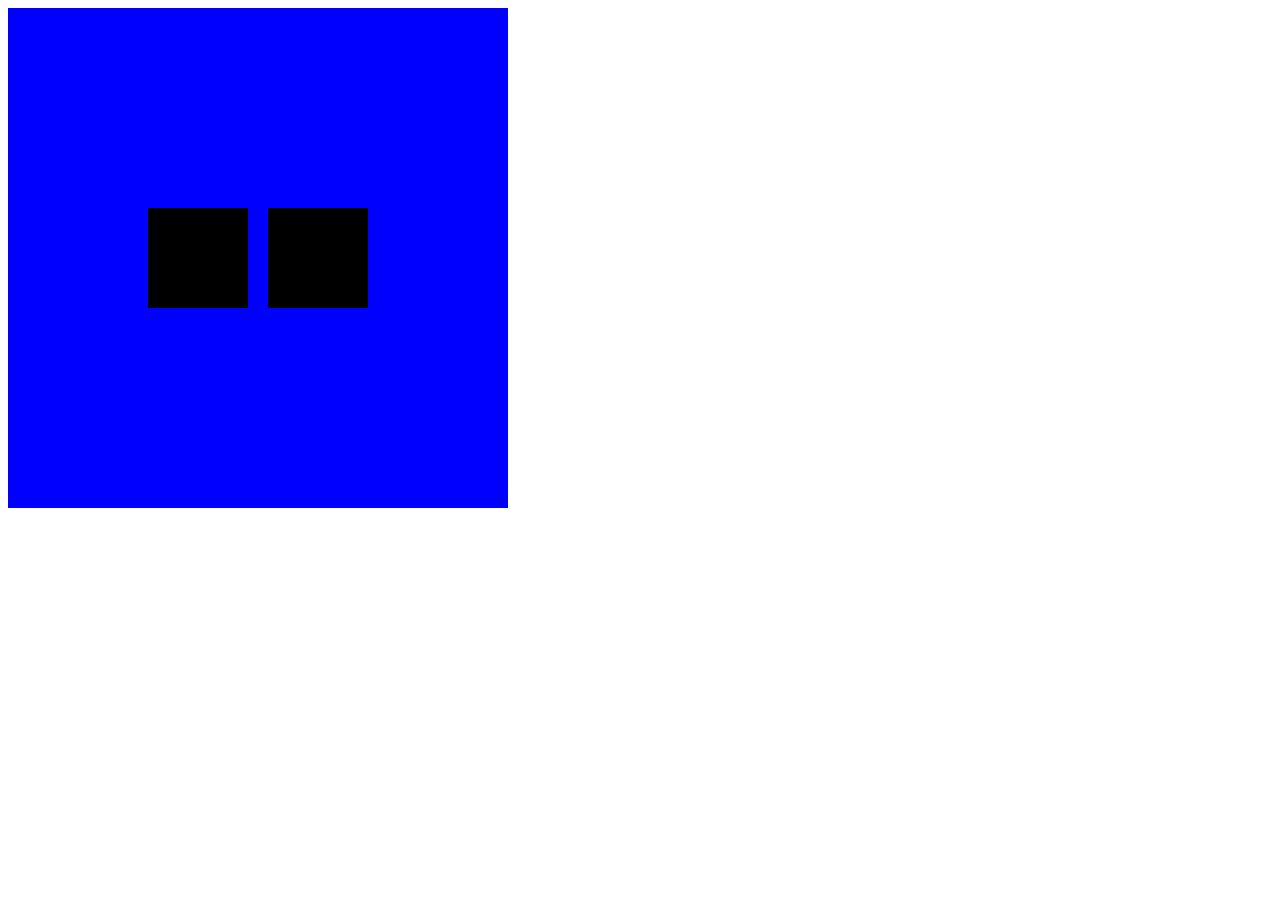
<file: media.html>
<!DOCTYPE html>
<html lang="en">
<head>
    <meta charset="UTF-8">
    <meta name="viewport" content="width=device-width, initial-scale=1.0">
    <title>Document</title>
    <link rel="stylesheet" href="media.css">
</head>
<body>
     <div class="a">
        <div class="aa"></div>
        <div class="aa"></div>
     </div>
</body>
</html>
</file>
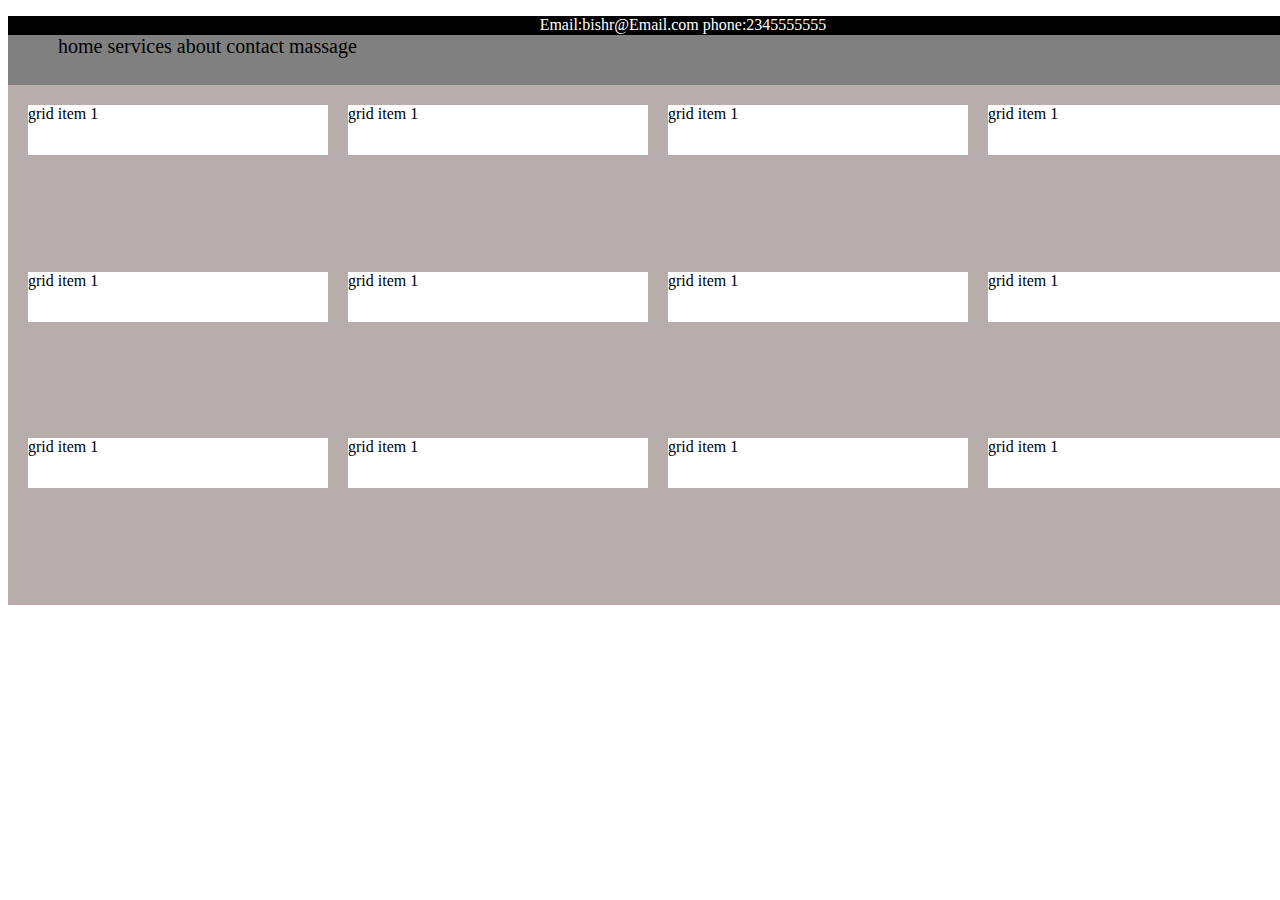
<file: table/bishr.html>
<!DOCTYPE html>
<html lang="en">
<head>
    <meta charset="UTF-8">
    <meta name="viewport" content="width=device-width, initial-scale=1.0">
    <title>Document</title>
</head>
<style>
    
.a{
    background-color: black;
    width: 1350px;
    height: 30px;
}
.b{
    color: white;
    text-align: center;
}
.c{
    background-color: gray;
    width: 1350px;
    height: 50px;
    padding-left: 30px;
    
}
.d{
    color: black;
    margin-left: 20px;
    margin-top: -15px;
    font-size: 20px;
}
.e{
    background-color: rgb(184, 173, 173);
    width: 1350px;
    height: 500px;
    padding-top: 20px;
    display: flex;
    flex-wrap: wrap;

}
.f{
    width: 300px;
    height: 50px;
    background-color: white;
    margin-left: 20px;
}
.i{
    background-color: rgb(184, 173, 173);
    width: 1350px;
    height: 500px;
    padding-top: 20px;
    display: flex;
}
.h{
    width: 300px;
    height: 50px;
    background-color: white;
    margin-left: 20px;
}
</style>

<body>
    <div class="a">
  <p class="b">Email:bishr@Email.com    phone:2345555555</p>
    <div class="c"> 
        <p class="d"> home services about contact massage</p>
    </div>
    <div class="e">
        <div class="f">grid item 1</div>
        <div class="f">grid item 1</div>
        <div class="f">grid item 1</div>
        <div class="f">grid item 1</div>
        <div class="f">grid item 1</div>
        <div class="f">grid item 1</div>
        <div class="f">grid item 1</div>
        <div class="f">grid item 1</div>
        <div class="f">grid item 1</div>
        <div class="f">grid item 1</div>
        <div class="f">grid item 1</div>
        <div class="f">grid item 1</div>

    </div>
    



</body>
</html>
</file>
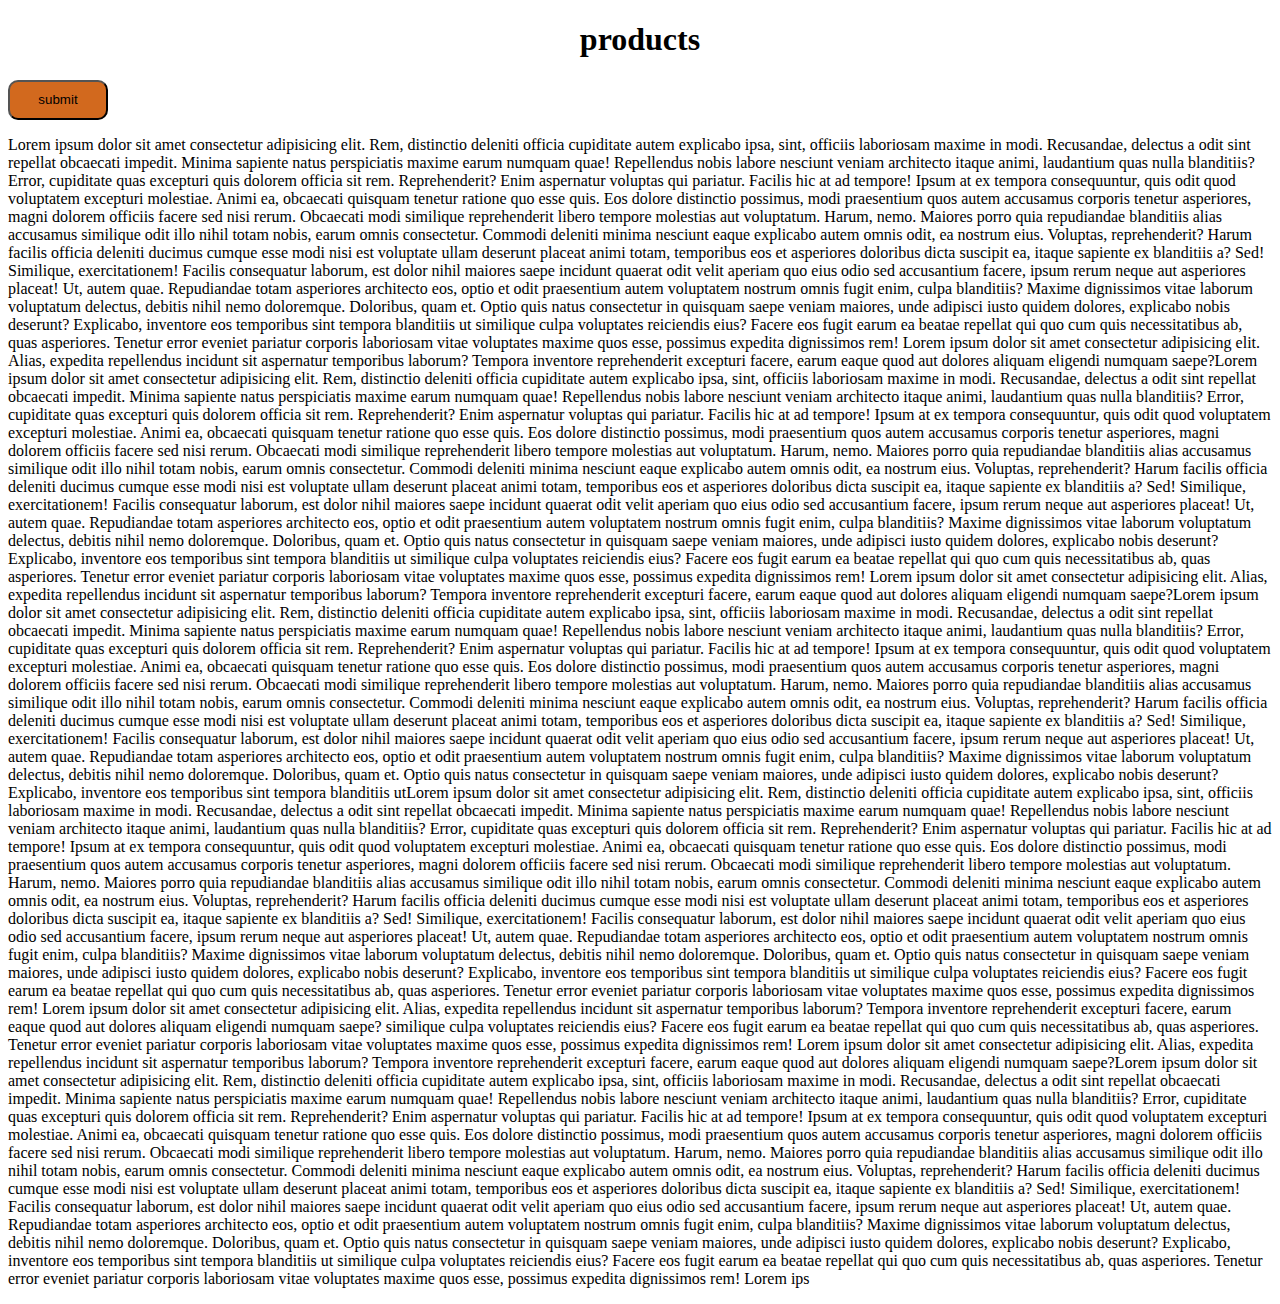
<file: table/position.html>
<!DOCTYPE html>
<html lang="en">
<head>
    <meta charset="UTF-8">
    <meta name="viewport" content="width=device-width, initial-scale=1.0">
    <title>Document</title>
</head>
<style>
    .a{
        text-align: center;
    }
     .b{
        width: 100px;
        height: 40px;
        border-radius: 10px;
        background-color: cornflowerblue;
        position: fixed;
        bottom: 300px;
        left: 20px;
     }
    .c{
        width: 100px;
        height: 40px;
        border-radius: 10px;
        background-color: chocolate;
        position: sticky;
        top: 10px;

    }
</style>
<body>
    <h1 class="a">products</h1>
    <button class="c">submit</button>
    <p>Lorem ipsum dolor sit amet consectetur adipisicing elit. Rem, distinctio deleniti officia cupiditate autem explicabo ipsa, sint, officiis laboriosam maxime in modi. Recusandae, delectus a odit sint repellat obcaecati impedit.
    Minima sapiente natus perspiciatis maxime earum numquam quae! Repellendus nobis labore nesciunt veniam architecto itaque animi, laudantium quas nulla blanditiis? Error, cupiditate quas excepturi quis dolorem officia sit rem. Reprehenderit?
    Enim aspernatur voluptas qui pariatur. Facilis hic at ad tempore! Ipsum at ex tempora consequuntur, quis odit quod voluptatem excepturi molestiae. Animi ea, obcaecati quisquam tenetur ratione quo esse quis.
    Eos dolore distinctio possimus, modi praesentium quos autem accusamus corporis tenetur asperiores, magni dolorem officiis facere sed nisi rerum. Obcaecati modi similique reprehenderit libero tempore molestias aut voluptatum. Harum, nemo.
    Maiores porro quia repudiandae blanditiis alias accusamus similique odit illo nihil totam nobis, earum omnis consectetur. Commodi deleniti minima nesciunt eaque explicabo autem omnis odit, ea nostrum eius. Voluptas, reprehenderit?
    Harum facilis officia deleniti ducimus cumque esse modi nisi est voluptate ullam deserunt placeat animi totam, temporibus eos et asperiores doloribus dicta suscipit ea, itaque sapiente ex blanditiis a? Sed!
    Similique, exercitationem! Facilis consequatur laborum, est dolor nihil maiores saepe incidunt quaerat odit velit aperiam quo eius odio sed accusantium facere, ipsum rerum neque aut asperiores placeat! Ut, autem quae.
    Repudiandae totam asperiores architecto eos, optio et odit praesentium autem voluptatem nostrum omnis fugit enim, culpa blanditiis? Maxime dignissimos vitae laborum voluptatum delectus, debitis nihil nemo doloremque. Doloribus, quam et.
    Optio quis natus consectetur in quisquam saepe veniam maiores, unde adipisci iusto quidem dolores, explicabo nobis deserunt? Explicabo, inventore eos temporibus sint tempora blanditiis ut similique culpa voluptates reiciendis eius?
    Facere eos fugit earum ea beatae repellat qui quo cum quis necessitatibus ab, quas asperiores. Tenetur error eveniet pariatur corporis laboriosam vitae voluptates maxime quos esse, possimus expedita dignissimos rem! Lorem ipsum dolor sit amet consectetur adipisicing elit. Alias, expedita repellendus incidunt sit aspernatur temporibus laborum? Tempora inventore reprehenderit excepturi facere, earum eaque quod aut dolores aliquam eligendi numquam saepe?Lorem ipsum dolor sit amet consectetur adipisicing elit. Rem, distinctio deleniti officia cupiditate autem explicabo ipsa, sint, officiis laboriosam maxime in modi. Recusandae, delectus a odit sint repellat obcaecati impedit.
    Minima sapiente natus perspiciatis maxime earum numquam quae! Repellendus nobis labore nesciunt veniam architecto itaque animi, laudantium quas nulla blanditiis? Error, cupiditate quas excepturi quis dolorem officia sit rem. Reprehenderit?
    Enim aspernatur voluptas qui pariatur. Facilis hic at ad tempore! Ipsum at ex tempora consequuntur, quis odit quod voluptatem excepturi molestiae. Animi ea, obcaecati quisquam tenetur ratione quo esse quis.
    Eos dolore distinctio possimus, modi praesentium quos autem accusamus corporis tenetur asperiores, magni dolorem officiis facere sed nisi rerum. Obcaecati modi similique reprehenderit libero tempore molestias aut voluptatum. Harum, nemo.
    Maiores porro quia repudiandae blanditiis alias accusamus similique odit illo nihil totam nobis, earum omnis consectetur. Commodi deleniti minima nesciunt eaque explicabo autem omnis odit, ea nostrum eius. Voluptas, reprehenderit?
    Harum facilis officia deleniti ducimus cumque esse modi nisi est voluptate ullam deserunt placeat animi totam, temporibus eos et asperiores doloribus dicta suscipit ea, itaque sapiente ex blanditiis a? Sed!
    Similique, exercitationem! Facilis consequatur laborum, est dolor nihil maiores saepe incidunt quaerat odit velit aperiam quo eius odio sed accusantium facere, ipsum rerum neque aut asperiores placeat! Ut, autem quae.
    Repudiandae totam asperiores architecto eos, optio et odit praesentium autem voluptatem nostrum omnis fugit enim, culpa blanditiis? Maxime dignissimos vitae laborum voluptatum delectus, debitis nihil nemo doloremque. Doloribus, quam et.
    Optio quis natus consectetur in quisquam saepe veniam maiores, unde adipisci iusto quidem dolores, explicabo nobis deserunt? Explicabo, inventore eos temporibus sint tempora blanditiis ut similique culpa voluptates reiciendis eius?
    Facere eos fugit earum ea beatae repellat qui quo cum quis necessitatibus ab, quas asperiores. Tenetur error eveniet pariatur corporis laboriosam vitae voluptates maxime quos esse, possimus expedita dignissimos rem! Lorem ipsum dolor sit amet consectetur adipisicing elit. Alias, expedita repellendus incidunt sit aspernatur temporibus laborum? Tempora inventore reprehenderit excepturi facere, earum eaque quod aut dolores aliquam eligendi numquam saepe?Lorem ipsum dolor sit amet consectetur adipisicing elit. Rem, distinctio deleniti officia cupiditate autem explicabo ipsa, sint, officiis laboriosam maxime in modi. Recusandae, delectus a odit sint repellat obcaecati impedit.
    Minima sapiente natus perspiciatis maxime earum numquam quae! Repellendus nobis labore nesciunt veniam architecto itaque animi, laudantium quas nulla blanditiis? Error, cupiditate quas excepturi quis dolorem officia sit rem. Reprehenderit?
    Enim aspernatur voluptas qui pariatur. Facilis hic at ad tempore! Ipsum at ex tempora consequuntur, quis odit quod voluptatem excepturi molestiae. Animi ea, obcaecati quisquam tenetur ratione quo esse quis.
    Eos dolore distinctio possimus, modi praesentium quos autem accusamus corporis tenetur asperiores, magni dolorem officiis facere sed nisi rerum. Obcaecati modi similique reprehenderit libero tempore molestias aut voluptatum. Harum, nemo.
    Maiores porro quia repudiandae blanditiis alias accusamus similique odit illo nihil totam nobis, earum omnis consectetur. Commodi deleniti minima nesciunt eaque explicabo autem omnis odit, ea nostrum eius. Voluptas, reprehenderit?
    Harum facilis officia deleniti ducimus cumque esse modi nisi est voluptate ullam deserunt placeat animi totam, temporibus eos et asperiores doloribus dicta suscipit ea, itaque sapiente ex blanditiis a? Sed!
    Similique, exercitationem! Facilis consequatur laborum, est dolor nihil maiores saepe incidunt quaerat odit velit aperiam quo eius odio sed accusantium facere, ipsum rerum neque aut asperiores placeat! Ut, autem quae.
    Repudiandae totam asperiores architecto eos, optio et odit praesentium autem voluptatem nostrum omnis fugit enim, culpa blanditiis? Maxime dignissimos vitae laborum voluptatum delectus, debitis nihil nemo doloremque. Doloribus, quam et.
    Optio quis natus consectetur in quisquam saepe veniam maiores, unde adipisci iusto quidem dolores, explicabo nobis deserunt? Explicabo, inventore eos temporibus sint tempora blanditiis utLorem ipsum dolor sit amet consectetur adipisicing elit. Rem, distinctio deleniti officia cupiditate autem explicabo ipsa, sint, officiis laboriosam maxime in modi. Recusandae, delectus a odit sint repellat obcaecati impedit.
    Minima sapiente natus perspiciatis maxime earum numquam quae! Repellendus nobis labore nesciunt veniam architecto itaque animi, laudantium quas nulla blanditiis? Error, cupiditate quas excepturi quis dolorem officia sit rem. Reprehenderit?
    Enim aspernatur voluptas qui pariatur. Facilis hic at ad tempore! Ipsum at ex tempora consequuntur, quis odit quod voluptatem excepturi molestiae. Animi ea, obcaecati quisquam tenetur ratione quo esse quis.
    Eos dolore distinctio possimus, modi praesentium quos autem accusamus corporis tenetur asperiores, magni dolorem officiis facere sed nisi rerum. Obcaecati modi similique reprehenderit libero tempore molestias aut voluptatum. Harum, nemo.
    Maiores porro quia repudiandae blanditiis alias accusamus similique odit illo nihil totam nobis, earum omnis consectetur. Commodi deleniti minima nesciunt eaque explicabo autem omnis odit, ea nostrum eius. Voluptas, reprehenderit?
    Harum facilis officia deleniti ducimus cumque esse modi nisi est voluptate ullam deserunt placeat animi totam, temporibus eos et asperiores doloribus dicta suscipit ea, itaque sapiente ex blanditiis a? Sed!
    Similique, exercitationem! Facilis consequatur laborum, est dolor nihil maiores saepe incidunt quaerat odit velit aperiam quo eius odio sed accusantium facere, ipsum rerum neque aut asperiores placeat! Ut, autem quae.
    Repudiandae totam asperiores architecto eos, optio et odit praesentium autem voluptatem nostrum omnis fugit enim, culpa blanditiis? Maxime dignissimos vitae laborum voluptatum delectus, debitis nihil nemo doloremque. Doloribus, quam et.
    Optio quis natus consectetur in quisquam saepe veniam maiores, unde adipisci iusto quidem dolores, explicabo nobis deserunt? Explicabo, inventore eos temporibus sint tempora blanditiis ut similique culpa voluptates reiciendis eius?
    Facere eos fugit earum ea beatae repellat qui quo cum quis necessitatibus ab, quas asperiores. Tenetur error eveniet pariatur corporis laboriosam vitae voluptates maxime quos esse, possimus expedita dignissimos rem! Lorem ipsum dolor sit amet consectetur adipisicing elit. Alias, expedita repellendus incidunt sit aspernatur temporibus laborum? Tempora inventore reprehenderit excepturi facere, earum eaque quod aut dolores aliquam eligendi numquam saepe? similique culpa voluptates reiciendis eius?
    Facere eos fugit earum ea beatae repellat qui quo cum quis necessitatibus ab, quas asperiores. Tenetur error eveniet pariatur corporis laboriosam vitae voluptates maxime quos esse, possimus expedita dignissimos rem! Lorem ipsum dolor sit amet consectetur adipisicing elit. Alias, expedita repellendus incidunt sit aspernatur temporibus laborum? Tempora inventore reprehenderit excepturi facere, earum eaque quod aut dolores aliquam eligendi numquam saepe?Lorem ipsum dolor sit amet consectetur adipisicing elit. Rem, distinctio deleniti officia cupiditate autem explicabo ipsa, sint, officiis laboriosam maxime in modi. Recusandae, delectus a odit sint repellat obcaecati impedit.
    Minima sapiente natus perspiciatis maxime earum numquam quae! Repellendus nobis labore nesciunt veniam architecto itaque animi, laudantium quas nulla blanditiis? Error, cupiditate quas excepturi quis dolorem officia sit rem. Reprehenderit?
    Enim aspernatur voluptas qui pariatur. Facilis hic at ad tempore! Ipsum at ex tempora consequuntur, quis odit quod voluptatem excepturi molestiae. Animi ea, obcaecati quisquam tenetur ratione quo esse quis.
    Eos dolore distinctio possimus, modi praesentium quos autem accusamus corporis tenetur asperiores, magni dolorem officiis facere sed nisi rerum. Obcaecati modi similique reprehenderit libero tempore molestias aut voluptatum. Harum, nemo.
    Maiores porro quia repudiandae blanditiis alias accusamus similique odit illo nihil totam nobis, earum omnis consectetur. Commodi deleniti minima nesciunt eaque explicabo autem omnis odit, ea nostrum eius. Voluptas, reprehenderit?
    Harum facilis officia deleniti ducimus cumque esse modi nisi est voluptate ullam deserunt placeat animi totam, temporibus eos et asperiores doloribus dicta suscipit ea, itaque sapiente ex blanditiis a? Sed!
    Similique, exercitationem! Facilis consequatur laborum, est dolor nihil maiores saepe incidunt quaerat odit velit aperiam quo eius odio sed accusantium facere, ipsum rerum neque aut asperiores placeat! Ut, autem quae.
    Repudiandae totam asperiores architecto eos, optio et odit praesentium autem voluptatem nostrum omnis fugit enim, culpa blanditiis? Maxime dignissimos vitae laborum voluptatum delectus, debitis nihil nemo doloremque. Doloribus, quam et.
    Optio quis natus consectetur in quisquam saepe veniam maiores, unde adipisci iusto quidem dolores, explicabo nobis deserunt? Explicabo, inventore eos temporibus sint tempora blanditiis ut similique culpa voluptates reiciendis eius?
    Facere eos fugit earum ea beatae repellat qui quo cum quis necessitatibus ab, quas asperiores. Tenetur error eveniet pariatur corporis laboriosam vitae voluptates maxime quos esse, possimus expedita dignissimos rem! Lorem ips
</body>
</html>
</file>
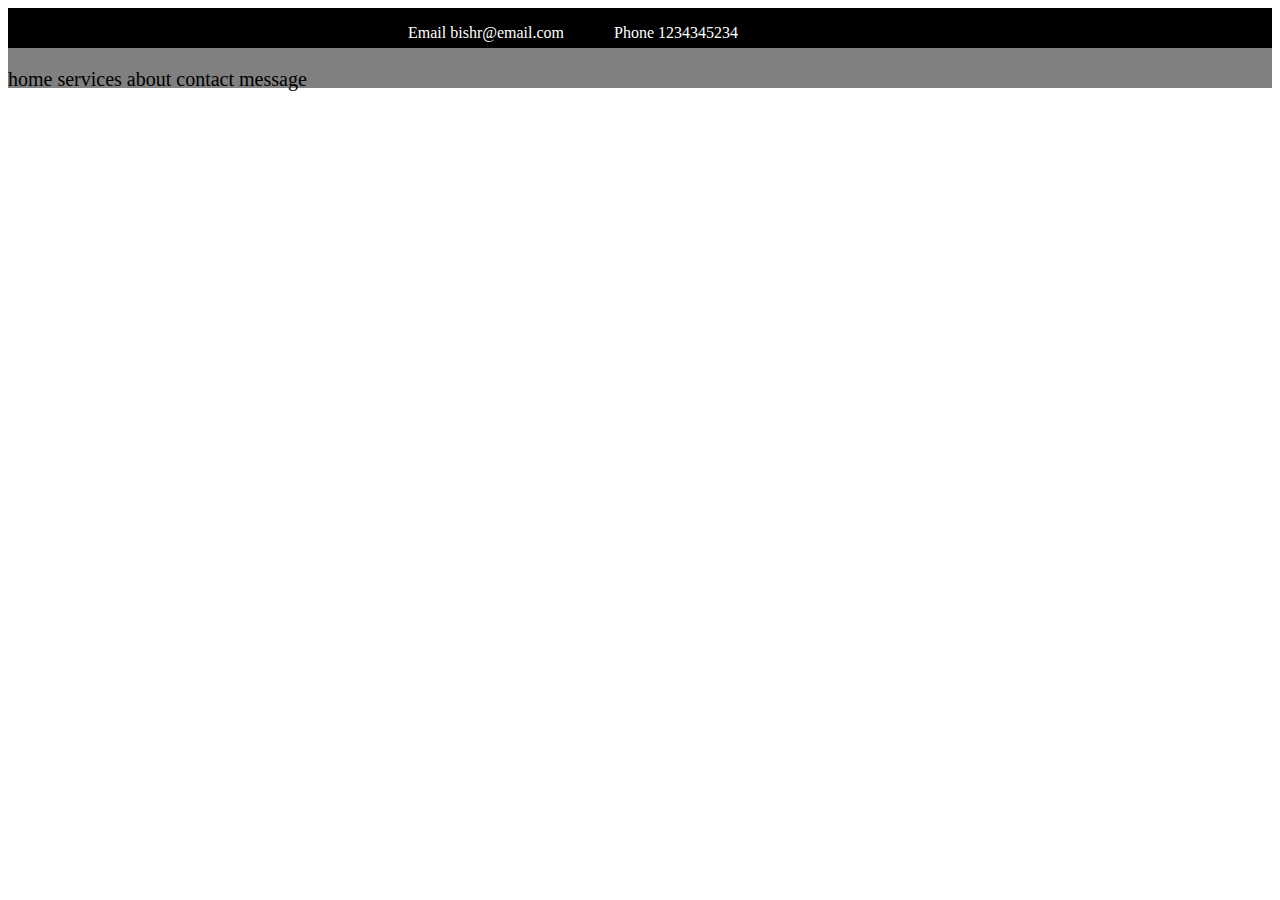
<file: table/table.html>
<!DOCTYPE html>
<html lang="en">
<head>
  <meta charset="UTF-8">
  <meta name="viewport" content="width=device-width, initial-scale=1.0">
  <title>Document</title>
</head>
  <style>
    *{
      box-sizing: border-box;
    }
  .parent{
    /* width: 1200px; */
    height: 40px;
    background-color: black;
    display: flex;
    gap: 50px;
    padding-left: 400px;
    color: white;
  }
  .a{
    font-size: 20px;
    color: white;
  text-align: center;
  }
  .b{
    font-size: 20px;
    color: white;
    text-align: center;
  }


  .parent1{
    /* width: 1200px; */
    height: 40px;
    background-color: gray;
    display: flex;
    gap: 20px;
  }
  .c{
    font-size: 20px;
  }

  </style>



<body>
  <div class="parent">
     <p> Email bishr@email.com</p>
    
   <p> Phone 1234345234</p>
   
  </div>
 <div class="parent1">
    <div class="c"> <p> home services about contact message</p></div>
    
</div>

</body>
</html>
</file>
<file: media.css>
.a{
    width: 500px;
    height: 500px;
    background-color: blue;
    display: flex;
    justify-content: center;
    gap: 20px;
    align-items: center;
}
.aa{
    width: 100px;
    height: 100px;
    background-color: black;
}
.aa{
    width: 100px;
    height: 100px;
    background-color: black;
}

@media screen and(max-width:900px){
    .aa{
        border-radius: 50%;
        background-color: green;
    }
}
@media screen and(max-width:600px){
    .aa{
        flex-direction: column;
        background-color: red;
    }
}
</file>
